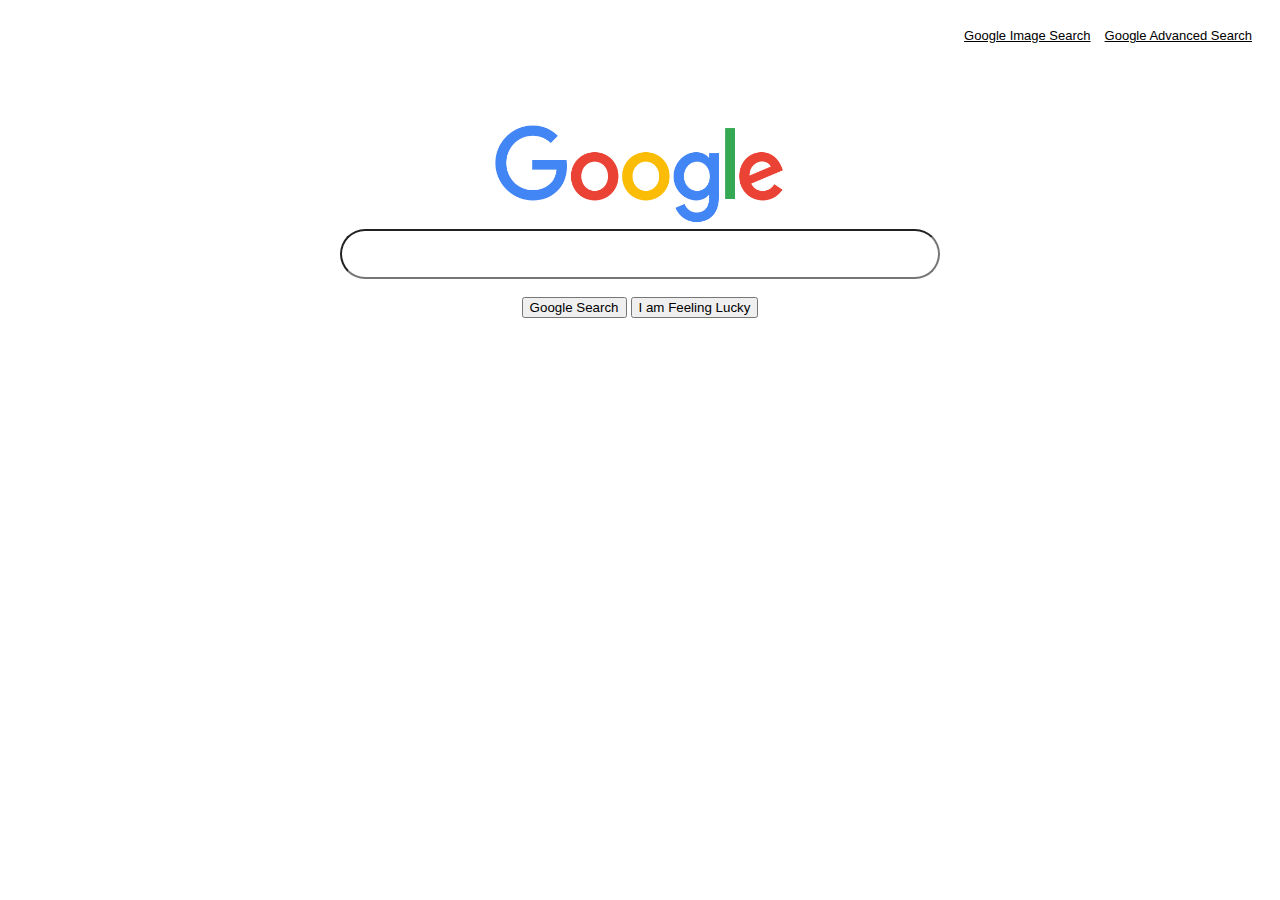
<file: index.html>
<!DOCTYPE html>
<html lang="en">
<head>
	<title>Google</title>
	<link rel="stylesheet" href="https://stackpath.bootstrapcdn.com/bootstrap/4.5.0/css/bootstrap.min.css" integrity="sha384-9aIt2nRpC12Uk9gS9baDl411NQApFmC26EwAOH8WgZl5MYYxFfc+NcPb1dKGj7Sk" crossorigin="anonymous">
	<link rel="stylesheet"  href="style.css">


</head>
<body>
	<p>
		<a href="imageSearch.html" >Google Image Search</a>
		<a href="advancedSearch.html" align="right">Google Advanced Search</a>
	</p>


	<div class = "container" id="searchForm" align="center">
		<form action="https://google.com/search">
		
		<div class="w-50 p-3" align= "center" >
			<img src="googlelogo_color_272x92dp.png" alt="Google">
		</div>
		
		<div class = "form-group">
		
			<div id = "searchBoxDiv" >
			<input type = "search" class="form-control" id="searchBox"  name="q" width="20px">
			</div><br>
			<button type="submit" class="btn btn-light">Google Search</button>
			<input type="submit" name="btnI" value="I am Feeling Lucky" class="btn btn-light">
			
			
		</div>
		
    </div>
		

</body>
</html>
</file>
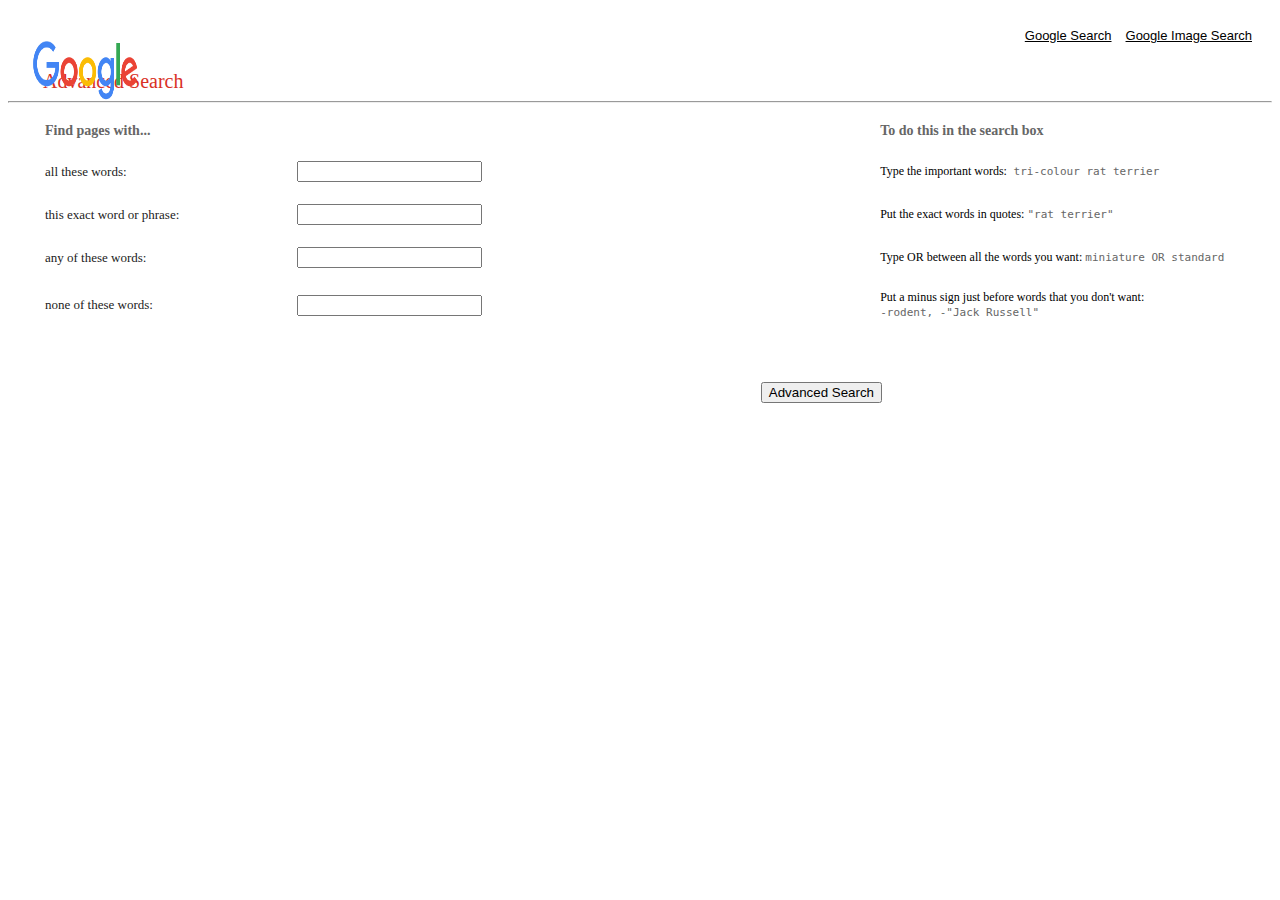
<file: advancedSearch.html>
<!DOCTYPE html>
<html lang="en">
<head>
	<title>Google Advanced Search</title>
	<link rel="stylesheet" href="https://stackpath.bootstrapcdn.com/bootstrap/4.5.0/css/bootstrap.min.css" integrity="sha384-9aIt2nRpC12Uk9gS9baDl411NQApFmC26EwAOH8WgZl5MYYxFfc+NcPb1dKGj7Sk" crossorigin="anonymous">
	<link rel="stylesheet"  href="style.css">


</head>
<body>
<img src="googlelogo_color_272x92dp.png" alt="Google" id="google_logo_small">
	<p>
		<a href="index.html" >Google Search</a>
		<a href="imageSearch.html" align="right">Google Image Search</a>
	</p>

<label style="margin-left:30px">Advanced Search</label>
<hr>
<div class = "container" id="advancedSearchForm" align="left" name="advancedSearchForm">
<form action="https://google.com/search">

<table>
			<thead>
				<th class="firstCollumn"><span class="headerFont">Find pages with...</spam></th>
				<th> </th>
				<th class="thirdCollumn"><span class="headerFont">To do this in the search box</spam></th>
			</thead>
			
			<tbody>
			
				<tr>
					<td class="firstCollumn">all these words:</td>
					<td class="secondCollumn">
							<div id = "searchBoxDiv">
								<input type = "search" class="form-control form-control-sm" id="advSearchBox"  name="as_q">
								
							</div>
					</td>
					<td class="thirdCollumn">Type the important words:<span class="smallFont" > tri-colour rat terrier</span></td>
				</tr>
				
				<tr>
					<td class="firstCollumn">this exact word or phrase:</td>
					<td class="secondCollumn>
							<div id = "searchBoxDiv">
								<input type = "search" class="form-control form-control-sm" id="advSearchBox"  name="as_epq">
								
							</div>
					</td>
					<td class="thirdCollumn">Put the exact words in quotes: <span class="smallFont" >"rat terrier"</span></td>
					
				</tr>
				
				<tr>
					<td class="firstCollumn">any of these words:</td>
					<td class="secondCollumn>
							<div id = "searchBoxDiv">
								<input type = "search" class="form-control form-control-sm" id="advSearchBox"  name="as_oq">
							</div>
					</td>
					<td class="thirdCollumn">Type OR between all the words you want: <span class="smallFont" >miniature OR standard</span></td>
				</tr>
				
				<tr>
					<td class="firstCollumn">none of these words:</td>
					<td class="secondCollumn>
							<div id = "searchBoxDiv">
								<input type = "search" class="form-control form-control-sm" id="advSearchBox"  name="as_eq">
								
							</div>
					
					</td>
					<td class="thirdCollumn">Put a minus sign just before words that you don't want:<br>
					<span class="smallFont" >-rodent, -"Jack Russell"</span>
					</td>
				</tr>
			</tbody>
		
		
		
		</table>
		<div class="advancedSearchButton" align="right" >
	<button type="submit" class="btn btn-primary" align="right">Advanced Search</button>
		<div>
		</form>
		
		
    </div>
		

</body>
</html>
</file>
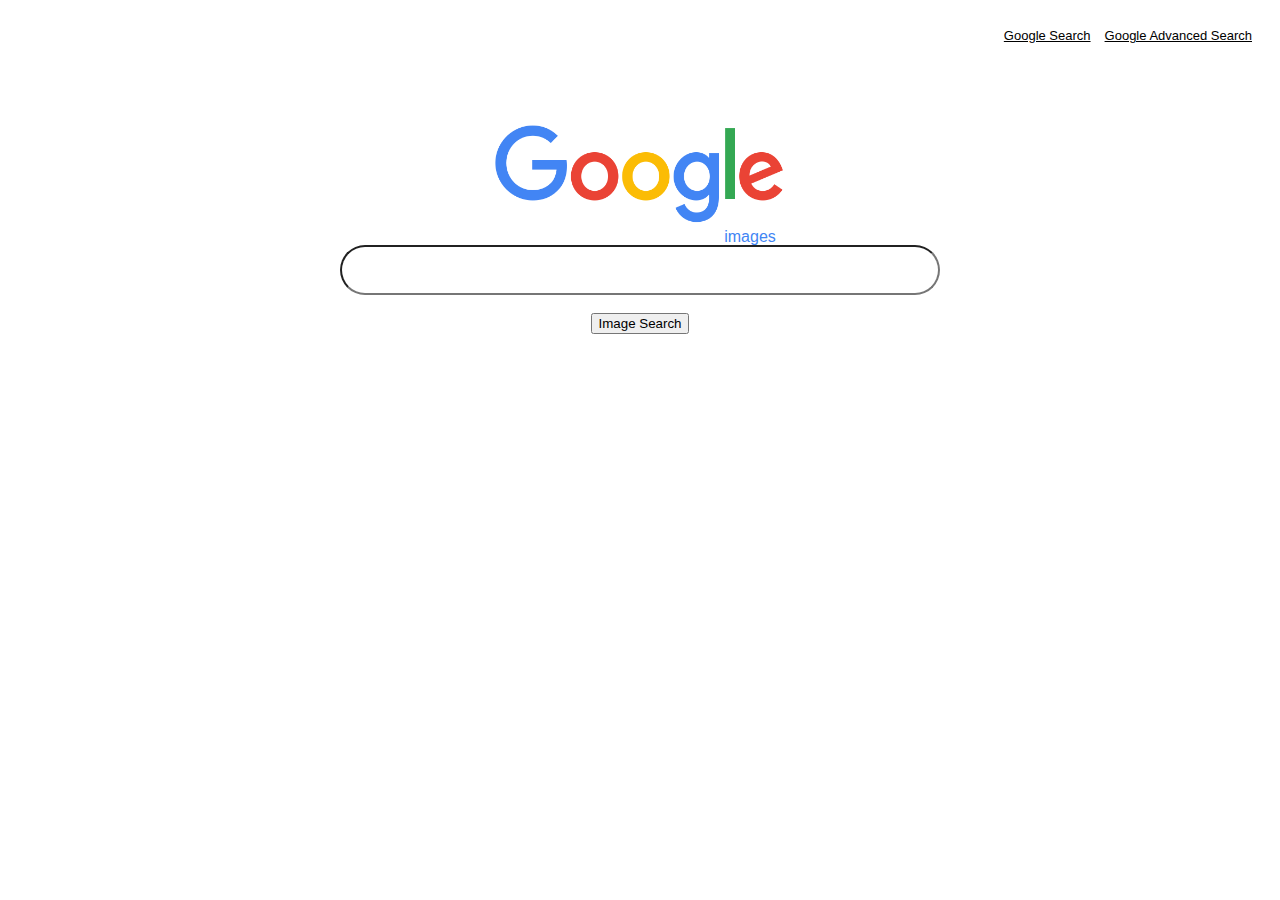
<file: imageSearch.html>
<!DOCTYPE html>
<html lang="en">
<head>
	<title>Google</title>
	<link rel="stylesheet" href="https://stackpath.bootstrapcdn.com/bootstrap/4.5.0/css/bootstrap.min.css" integrity="sha384-9aIt2nRpC12Uk9gS9baDl411NQApFmC26EwAOH8WgZl5MYYxFfc+NcPb1dKGj7Sk" crossorigin="anonymous">
	<link rel="stylesheet"  href="style.css">


</head>
<body>
	<p>
		<a href="index.html" >Google Search</a>
		<a href="advancedSearch.html" align="right">Google Advanced Search</a>
	</p>


	<div class = "container" id="searchForm" align="center">
		<form action="https://google.com/search">
		
		<div class="w-50 p-3" align= "center" >
			<img src="googlelogo_color_272x92dp.png" alt="Google">
			<div class="imageText"><span>images</span></div>
			
		</div>
		
		<div class = "form-group">
		
			<div id = "searchBoxDiv">
			<input type = "search" class="form-control" id="searchBox"  name="q">
			<input type="hidden" id="tbm" name="tbm" value="isch">
			</div><br>
			<button type="submit" class="btn btn-light">Image Search</button>
					
		</div>
		
    </div>
		

</body>
</html>
</file>
<file: style.css>
p{
	text-align: right;
	padding: 10px;
	
}

a{
	padding-right: 10px;
	color: black;
	font-family:sans-serif;
	font-size: small;
}

#searchForm{
	
	padding-top: 55px;
		
}

img{
	height:100px;
	width: 290px;
}

#google_logo_small{
	
	padding: 20px;
	position:absolute;
	margin:5px;
	width:105px;
	height:60px;
 }
 



#searchBox{
	width: 600px; 
	height: 50px; 
	border-radius: 50px;
	
}

.bottom-right {
color: blue;   
text-align: right;
padding-right: 127px;
padding-top: 10px;
  
}

.imageText{
	color:#4285f4;
	font:16px/16px roboto-regular, arial, sans-serif;
	position:relative;
	left:110px;
	top:0px;
	white-space:nowrap;
	}
	
label{
	text-align: left;
	color: red;
	padding: 5px;
	color:#d93025;
	font-size:20px;
	margin-left:40px;
}

table{
	font-size:small;
	font-stretch: justify;
	}

th, td, th {
	padding: 10px;
	text-align: left;
	font-size:12px;
	}

#advancedSearchForm{
	
	margin-left:25px;
	padding-bottom: 5px;
}


.firstCollumn{
	width:250px;
	color:#222;
	font-size:13px;
	line-height:16px;
	vertical-align:middle
	
}

.secondCollumn{
	width:600px;
	
}

.thirdCollumn{
	width:400px;
	
}

.smallFont{
	color:#666;
	font-family:monospace;
	font-size:11px;
	white-space:pre
	}
	
.headerFont{
	color:#666;
	font-size:14px;
	font-style:bold;
	
}

.advancedSearchButton{
margin-right: 390px;
margin-top: 50px;

}
</file>
